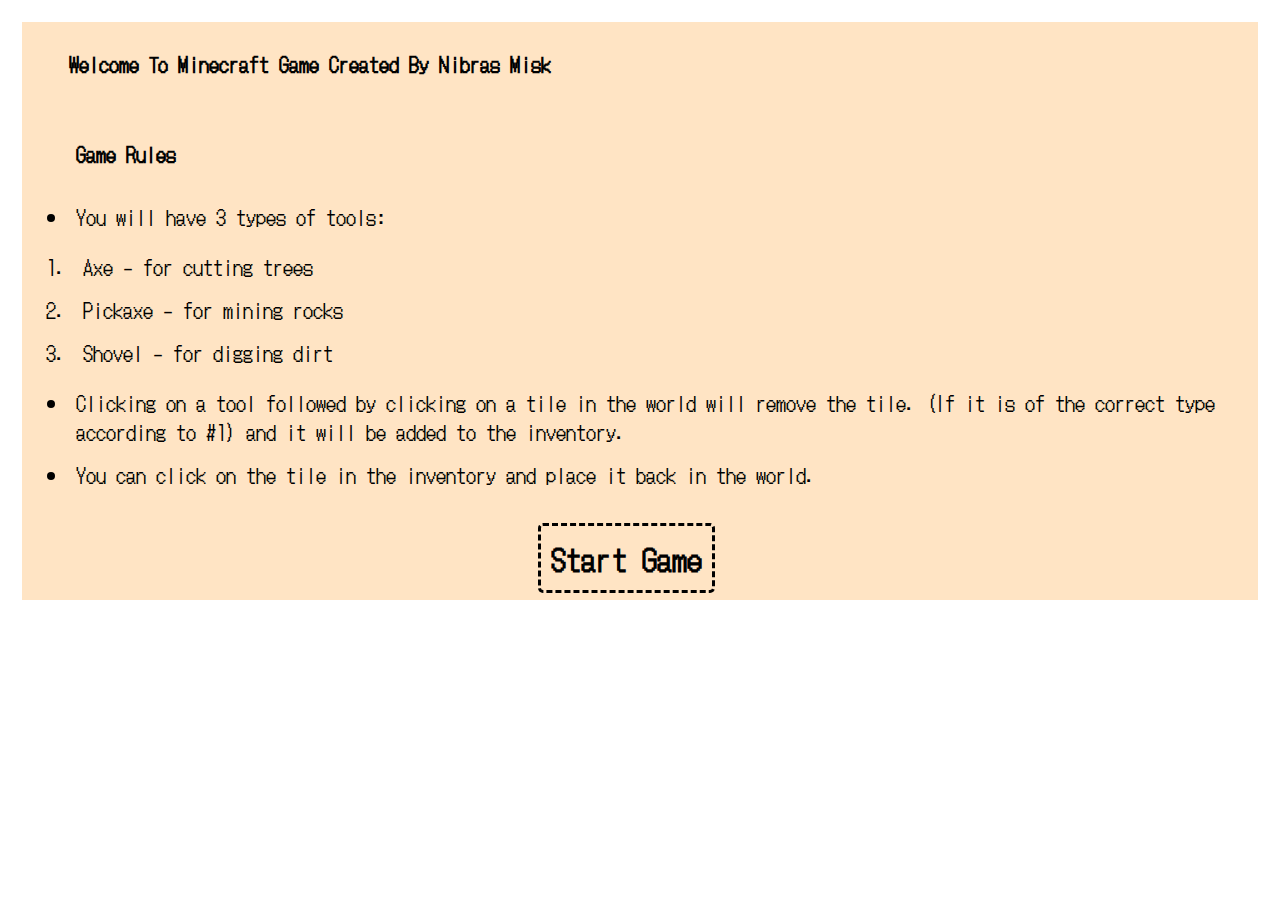
<file: index.html>
<!DOCTYPE html>
<html lang="en">
  <head>
    <meta charset="UTF-8" />
    <meta http-equiv="X-UA-Compatible" content="IE=edge" />
    <meta name="viewport" content="width=device-width, initial-scale=1.0" />
    <title>Minecraft Game</title>
    <style>
      @import url("https://fonts.googleapis.com/css2?family=DotGothic16&family=Montserrat:wght@200&family=Source+Sans+Pro:wght@200&display=swap");
      * {
        font-family: "DotGothic16", sans-serif;
        font-size: 20px;
        padding: 7px;
      }

      #welcome {
        background-color: bisque;
        padding-left: 40px;
      }

      #start {
        margin-left: 40%;
        background-color: transparent;
        border: 3px dashed black;
        border-radius: 5px;
        padding: 10px;
        font-size: 30px;
        font-family: "DotGothic16", sans-serif;
        font-weight: bold;
        text-align: center;
      }
    </style>
  </head>
  <body>
    <div id="welcome">
      <h1>Welcome To Minecraft Game Created By Nibras Misk</h1>
      <ul>
        <h3>Game Rules</h3>

        <li>You will have 3 types of tools:</li>
        <ol>
          <li>Axe - for cutting trees</li>
          <li>Pickaxe - for mining rocks</li>
          <li>Shovel - for digging dirt</li>
        </ol>
        <li>
          Clicking on a tool followed by clicking on a tile in the world will
          remove the tile. (If it is of the correct type according to #1) and it
          will be added to the inventory.
        </li>
        <li>
          You can click on the tile in the inventory and place it back in the
          world.
        </li>
      </ul>
      <button id="start">Start Game</button>
    </div>
  </body>

  <script>
    const startBtn = document.getElementById("start");

    startBtn.addEventListener("click", (event) => {
      event.preventDefault();

      window.location = "../html-pages/index1.html";
    });
  </script>
</html>
</file>
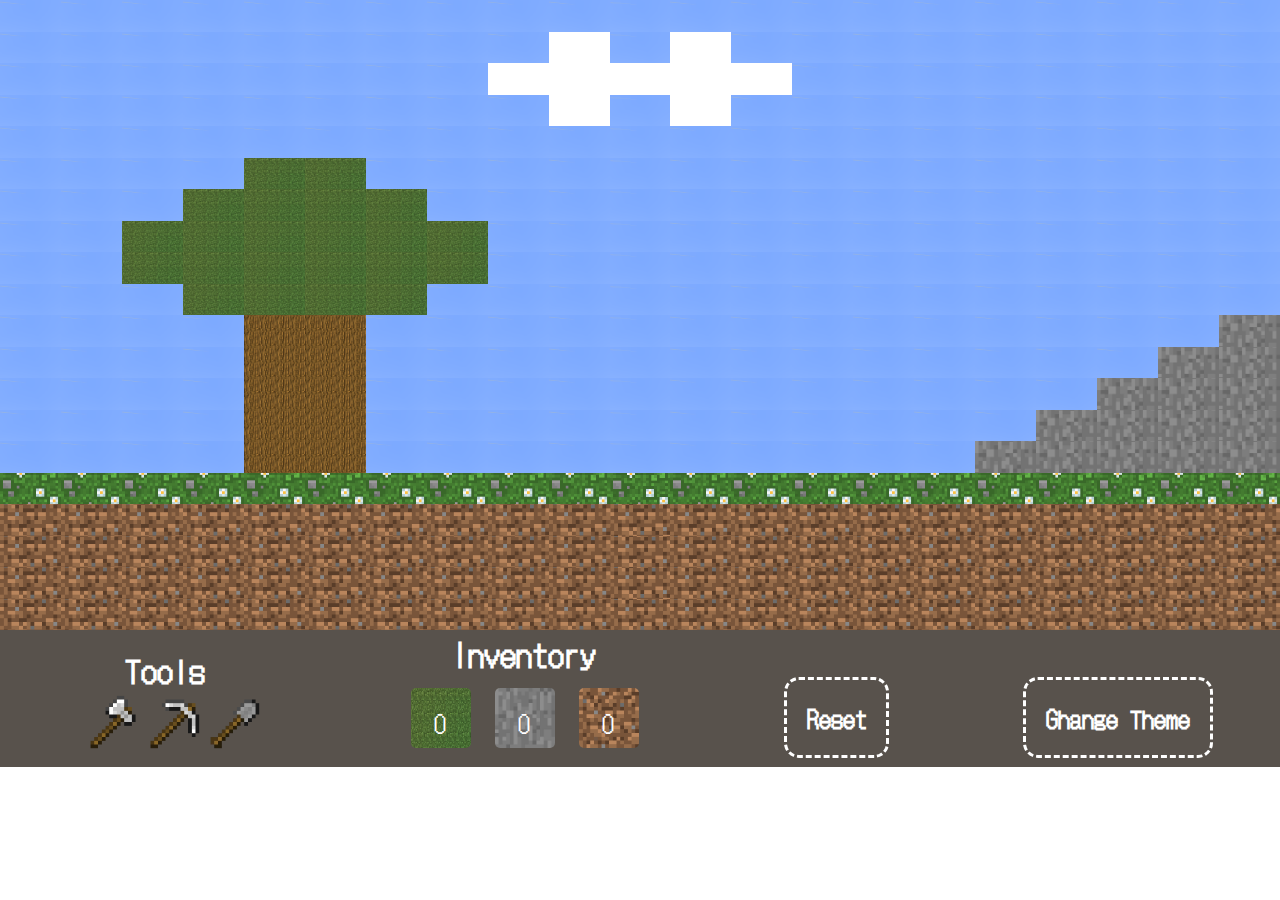
<file: html pages/index.html>
<!DOCTYPE html>
<html lang="en">
  <head>
    <meta charset="UTF-8" />
    <meta http-equiv="X-UA-Compatible" content="IE=edge" />
    <meta name="viewport" content="width=device-width, initial-scale=1.0" />
    <title>Document</title>
    <link rel="stylesheet" href="../Css Pages/index.css" />
    <link rel="preconnect" href="https://fonts.googleapis.com" />
    <link rel="preconnect" href="https://fonts.gstatic.com" crossorigin />
    <link
      href="https://fonts.googleapis.com/css2?family=DotGothic16&family=Montserrat:wght@200&family=Source+Sans+Pro:wght@200&display=swap"
      rel="stylesheet"
    />

    <script src="../JS Pages/game.js" defer type="module"></script>
  </head>
  <body>
    <div id="all-page">
      <div id="game-board"></div>
      <div id="tool-bar">
        <div class="container">
          <h1>Tools</h1>
          <div id="tools">
            <img id="axe" src="../images/axe2.png" />
            <img id="pickaxe" src="../images/pickaxe2.png" />
            <img id="shovel" src="../images/shovel2.png" />
          </div>
        </div>
        <div class="container">
          <h1>Inventory</h1>
          <table id="inventory">
            <tr>
              <td></td>
              <td rowspan="2">
                <img id="garssCountContainer" src="../images/grass.png" />
              </td>

              <td></td>
              <td rowspan="2">
                <img id="blocksCountContainer" src="../images/blocks.png" />
              </td>

              <td></td>
              <td rowspan="2">
                <img id="dirtCountContainer" src="../images/dirt2.png" />
              </td>
            </tr>
            <tr>
              <td colspan="2"><p id="grassCount">0</p></td>

              <td colspan="2"><p id="blocksCount">0</p></td>

              <td colspan="2"><p id="dirtCount">0</p></td>
            </tr>
          </table>
        </div>
        <button id="reset">Reset</button>
        <button id="theme">Ghange Theme</button>
      </div>
    </div>
  </body>
</html>
</file>
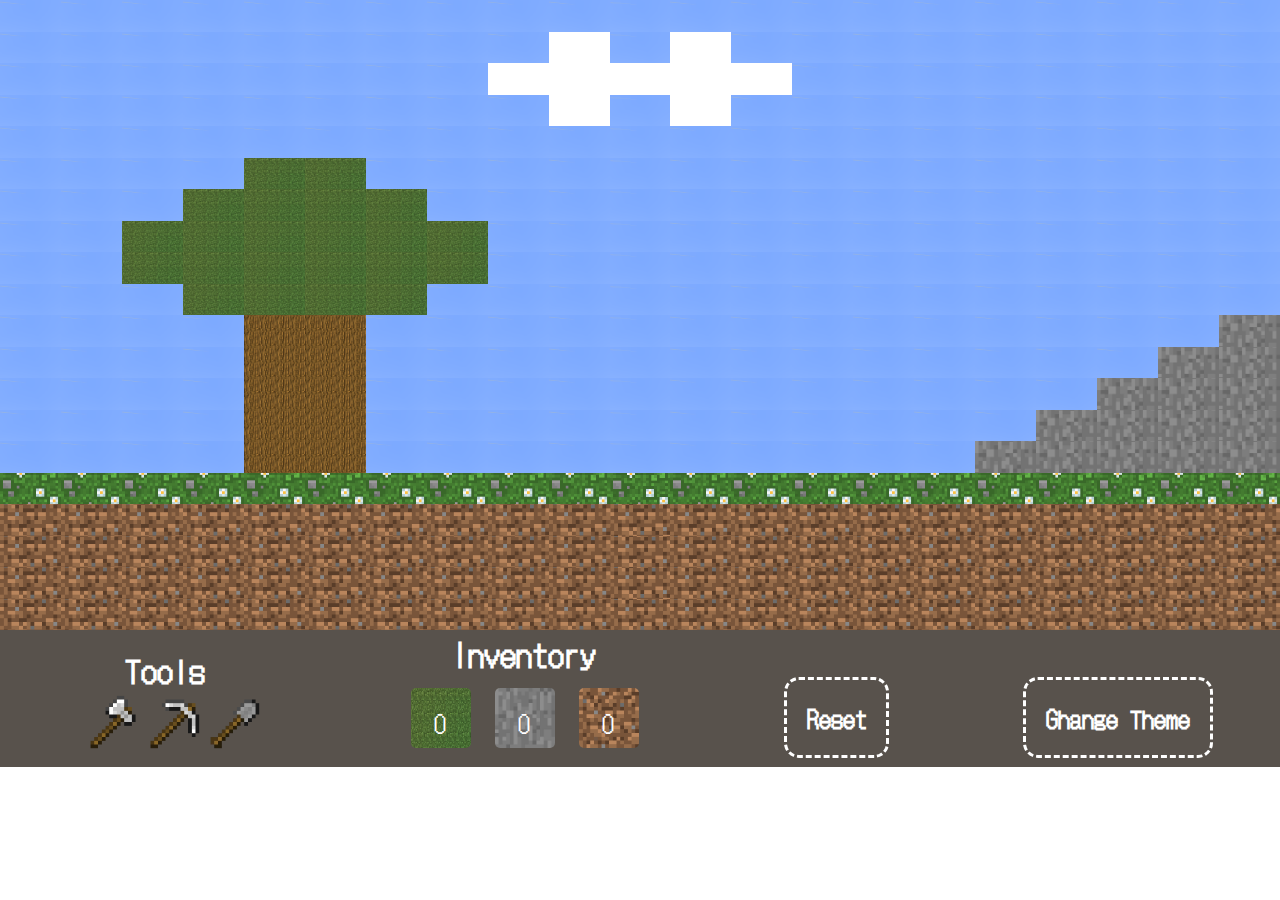
<file: html-pages/index1.html>
<!DOCTYPE html>
<html lang="en">
  <head>
    <meta charset="UTF-8" />
    <meta http-equiv="X-UA-Compatible" content="IE=edge" />
    <meta name="viewport" content="width=device-width, initial-scale=1.0" />
    <title>Play</title>
    <link rel="stylesheet" href="../Css Pages/index.css" />
    <link rel="preconnect" href="https://fonts.googleapis.com" />
    <link rel="preconnect" href="https://fonts.gstatic.com" crossorigin />
    <link
      href="https://fonts.googleapis.com/css2?family=DotGothic16&family=Montserrat:wght@200&family=Source+Sans+Pro:wght@200&display=swap"
      rel="stylesheet"
    />

    <script src="../JS Pages/game.js" defer type="module"></script>
  </head>
  <body>
    <div id="all-page">
      <div id="game-board"></div>
      <div id="tool-bar">
        <div class="container">
          <h1>Tools</h1>
          <div id="tools">
            <img id="axe" src="../images/axe2.png" />
            <img id="pickaxe" src="../images/pickaxe2.png" />
            <img id="shovel" src="../images/shovel2.png" />
          </div>
        </div>
        <div class="container">
          <h1>Inventory</h1>
          <table id="inventory">
            <tr>
              <td></td>
              <td rowspan="2">
                <img id="garssCountContainer" src="../images/grass.png" />
              </td>

              <td></td>
              <td rowspan="2">
                <img id="blocksCountContainer" src="../images/blocks.png" />
              </td>

              <td></td>
              <td rowspan="2">
                <img id="dirtCountContainer" src="../images/dirt2.png" />
              </td>
            </tr>
            <tr>
              <td colspan="2"><p id="grassCount">0</p></td>

              <td colspan="2"><p id="blocksCount">0</p></td>

              <td colspan="2"><p id="dirtCount">0</p></td>
            </tr>
          </table>
        </div>
        <button id="reset">Reset</button>
        <button id="theme">Ghange Theme</button>
      </div>
    </div>
  </body>
</html>
</file>
<file: Css Pages/index.css>
@import url("https://fonts.googleapis.com/css2?family=DotGothic16&family=Montserrat:wght@200&family=Source+Sans+Pro:wght@200&display=swap");

* {
  margin: 0;
  padding: 0;
}
#all-page {
  display: flex;
  flex-direction: column;
  justify-items: space-around;
  font-family: "DotGothic16", sans-serif;
  background-color: rgb(88, 82, 76);
  color: white;
}

#game-board {
  width: 100vw;
  height: 70vh;
  margin-left: 0;
  display: grid;
  grid-template-rows: repeat(20, 1fr);
  grid-template-columns: repeat(21, 1fr);
}
#game-board div {
  width: 100%;
  height: 100%;
}
.container {
  display: flex;
  flex-direction: column;
  text-align: center;
  font-size: 16px;
}

#tool-bar {
  display: flex;
  flex-direction: row;
  justify-content: space-around;
  align-items: center;
  flex-wrap: wrap;
  width: 100vw;
  height: fit-content;
}

#tools {
  width: 30%;
  display: flex;
  flex-direction: row;
  justify-content: space-between;
  padding-left: 1rem;
}

#inventory {
  background-color: transparent;
  width: 30%;
  font-size: 24px;
}

#inventory img {
  background-position: center;
  background-size: cover;
  width: 60px;
  height: 60px;
  border-radius: 15px;
  padding: 10px;
}

#inventory p {
  text-align: center;
}

#reset,
#theme {
  background-color: transparent;
  border: 3px dashed white;
  border-radius: 15px;
  padding: 20px;
  color: white;
  font-size: 24px;
  font-family: "DotGothic16", sans-serif;
  font-weight: bold;
  margin-top: 3%;
  text-align: center;
}

#axe,
#pickaxe,
#shovel {
  object-fit: cover;
  width: 60px;
  height: 60px;
}

.blocks {
  background-image: url("../images/blocks.png");
  background-position: center;
  background-size: cover;
}

.grass {
  background-image: url("../images/grass.png");
  background-position: center;
  background-size: cover;
}

.dirt {
  background-image: url("../images/dirt2.png");
  background-position: center;
  background-size: cover;
}

.flowers {
  background-image: url("../images/flowers.png");
  background-position: center;
  background-size: cover;
}
.sky {
  background-image: url("../images/sky.png");
  background-position: center;
  background-size: cover;
}

.wood {
  background-image: url("../images/wood.png");
  background-position: center;
  background-size: cover;
}

.blocks1 {
  background-image: url("../images/blocks1.png");
  background-position: center;
  background-size: cover;
}

.grass1 {
  background-image: url("../images/grass1.png");
  background-position: center;
  background-size: cover;
}

.dirt1 {
  background-image: url("../images/dirt.png");
  background-position: center;
  background-size: cover;
}

.sky1 {
  background-color: gray;
  background-position: center;
  background-size: cover;
}

.wood1 {
  background-image: url("../images/wood.png");
  background-position: center;
  background-size: cover;
}

.cloud {
  background-color: white;
  background-position: center;
  background-size: cover;
}

.selected {
  border: 5px dashed white;
  border-radius: 15px;
}

@media (max-width: 600px) {
  #game-board {
    height: 60vh;
  }
  .container {
    font-size: 10px;
  }
  #inventory {
    font-size: 14px;
  }
  #reset,
  #theme {
    border: 3px dashed white;
    border-radius: 15px;
    padding: 5px;
    font-size: 14px;
  }

  .selected {
    border: 1px dashed white;
    border-radius: 15px;
  }

  #axe,
  #pickaxe,
  #shovel {
    object-fit: cover;
    width: 30px;
    height: 30px;
  }

  #inventory img {
    width: 30px;
    height: 30px;
  }
}
</file>
